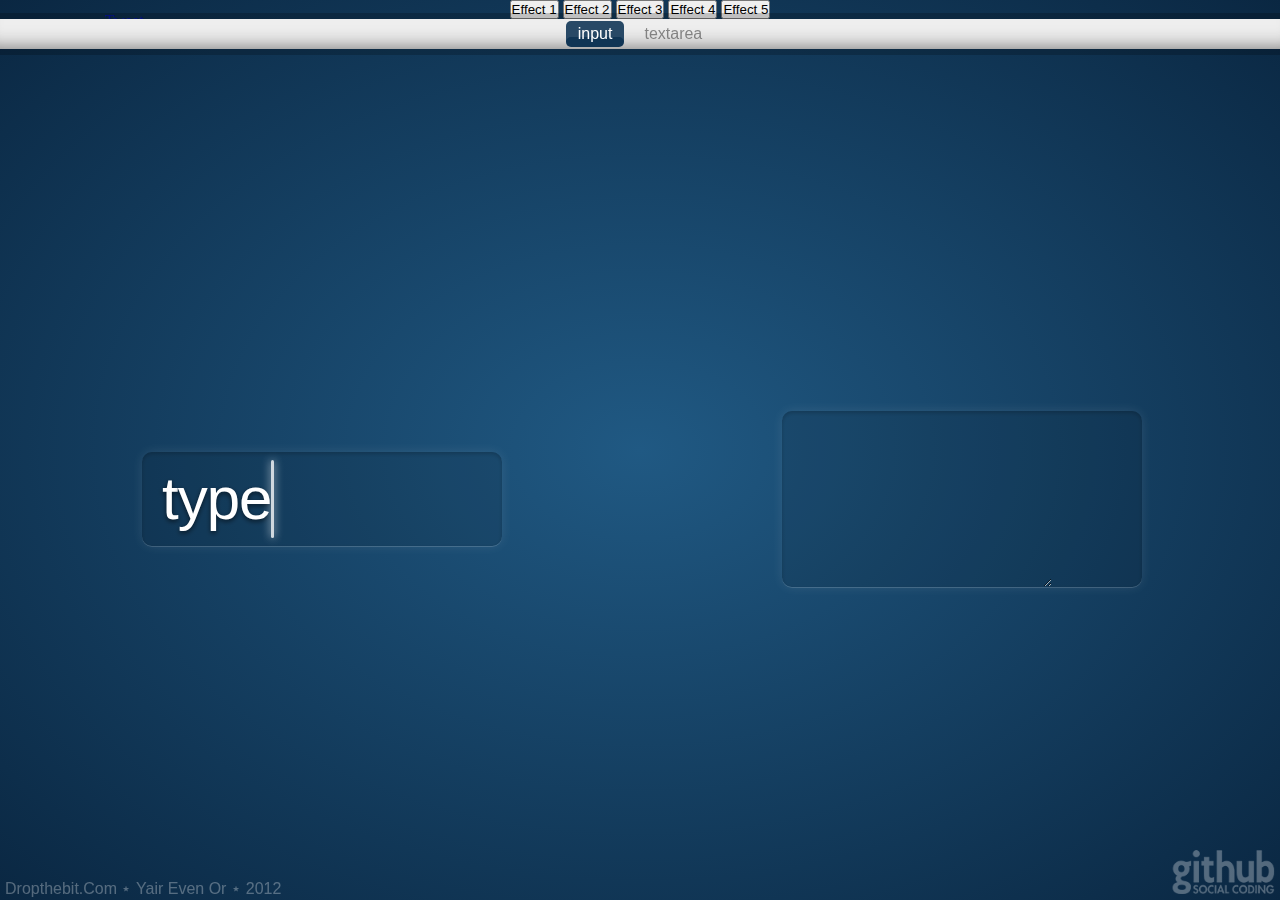
<file: Project/fancy/index.html>
<!DOCTYPE HTML>
<!-------------------------------------------/*
 *  Fancy Input
 *
 *  Copyright 2013, Yair Even Or
 *  https://dropthebit.com
 *
 *  Licensed under the MIT license:
 *  http://www.opensource.org/licenses/MIT
 */------------------------------------------>
<html lang="en">
<head>
	<!--[if IE]><meta http-equiv="X-UA-Compatible" content="IE=edge,chrome=1"><![endif]-->
	<meta charset="utf-8">
	<title>Fancy Input - CSS3 text typing effects for input fields</title>
	<meta name="description" content="Makes HTML input field typing fun with some CSS3 effects">
	<meta name="viewport" content="width=device-width">
	<link rel="shortcut icon" href="favicon.ico">
	<link rel="stylesheet" href="styles.css">
	<link rel="stylesheet" href="fancyInput.css">
	<!--[if lt IE 9]><script src="http://html5shim.googlecode.com/svn/trunk/html5.js"></script><![endif]-->
	<script src="//ajax.googleapis.com/ajax/libs/jquery/3.1.1/jquery.min.js"></script>
</head>
<body>
	<div id='wrap'>
		<header>
			<div class='social'></div>
			<menu>
				<button class='active'>Effect 1</button>
				<button>Effect 2</button>
				<button>Effect 3</button>
				<button>Effect 4</button>
				<button>Effect 5</button>
			</menu>
			<menu class='radio'>
				<label><input type='radio' value='input' name='type' /><span>input</span></label>
				<label><input type='radio' value='textarea' name='type' /><span>textarea</span></label>
				<div></div>
			</menu>
		</header>

		<div id='content'>
			<section class='input'>
				<div>
					<input type='text' placeholder='type something...'>
				</div>
			</section>
			<section class='textarea'>
				<div>
					<textarea cols='1'></textarea>
				</div>
			</section>
		</div>
		<a class='by' href='http://dropthebit.com'>dropthebit.com ⋆ Yair Even Or ⋆ 2012</a>
		<a class='git' title='Check it out on Github' href='https://github.com/yairEO/fancyInput'><img src="[data-uri]"></a>
	</div>
	<script src='fancyInput.js'></script>
	<script>
		// Capture TAB to switch between the Demo page views (input/textarea)
		(function(){
			var viewTogglers = $('menu.radio input');

			$(document).on('keydown', function(e){
				if( e.key == 'tab' || e.keyCode == 9 ){
					var $checked = viewTogglers.filter(':checked');
					var $next = viewTogglers.eq(viewTogglers.index($checked) + 1);
					if(!$next.length){
						$next = viewTogglers.first();
					}
					$next.prop("checked", true).change();

					return false;
				}
			});
		})();

		$('section :input').val('').fancyInput()[0].focus();

		// Everything below is only for the DEMO
		function init(str){
			var input = $('section input').val('')[0],
				s = 'type something... ✌'.split('').reverse(),
				len = s.length-1,
				e = $.Event('keypress');

				input.nextElementSibling.className = '';

			var	initInterval = setInterval(function(){
					if( s.length ){
						var c = s.pop();
						fancyInput.writer(c, input, len-s.length).setCaret(input);
						input.value += c;
						//e.charCode = c.charCodeAt(0);
						//input.trigger(e);

					}
					else clearInterval(initInterval);
			},150);
		}

		init();

		$('menu').on('click', 'button', toggleEffect);
		$('menu.radio').on('change', 'input', changeForm).find('input:first').prop('checked',true).trigger('change');

		// change effects
		function toggleEffect(num){
			var className = '';
				idx = $(this).index() + 1,
				$fancyInput = $('.fancyInput');

			if( idx > 1 )
				className = 'effect' + idx;

			$('#content').prop('class', className);
			$fancyInput.find(':input')[0].focus();

			$(this).addClass('active').siblings().removeClass('active');
		}

		function changeForm(e){
			// radio buttons stuff
			var page = this.value,
				highlight = $(e.delegateTarget).find('> div'),
				label = $(this.parentNode),
				marginLeft = parseInt( label.css('margin-left') , 10 ),
				xPos;

			highlight.css({'left':label.position().left + marginLeft, 'width':label.width() });

			// page change stuff
			xPos = '-' + label.index() * 50;
			$('#content').css( 'transform', 'translateX(' + xPos + '%)' );

			setTimeout(function(){
				$('#content').find('.' + page  + ' :input')[0].focus();
			}, 100);
		}

		// social sharing stuff
		setTimeout(addSocial,500);

		function addSocial(){
			// tweet button
			var tweeter = $('<a href="https://twitter.com/share" class="twitter-share-button">Tweet</a>');
			// facebook 'like' button
			var fbLike = $('<iframe class="fbLike" src="http://www.facebook.com/plugins/like.php?href=http%3A%2F%2Fdropthebit.com%2Fdemos%2Ffancy_input%2FfancyInput.html&amp;send=false&amp;layout=standard&amp;width=450&amp;show_faces=false&amp;font=arial&amp;action=like&amp;height=35&amp;colorscheme=light&amp;layout=button_count&amp;appId=2398652648"></iframe>');
			$('.social').append(fbLike, tweeter);

			!function(d,s,id){var js,fjs=d.getElementsByTagName(s)[0];if(!d.getElementById(id)){js=d.createElement(s);js.id=id;js.src="http://platform.twitter.com/widgets.js";fjs.parentNode.insertBefore(js,fjs);}}(document,"script","twitter-wjs");

			window.getComputedStyle(fbLike[0]).getPropertyValue('top');
			$('.social').addClass('show');
		};
	</script>
</body>
</html>
</file>
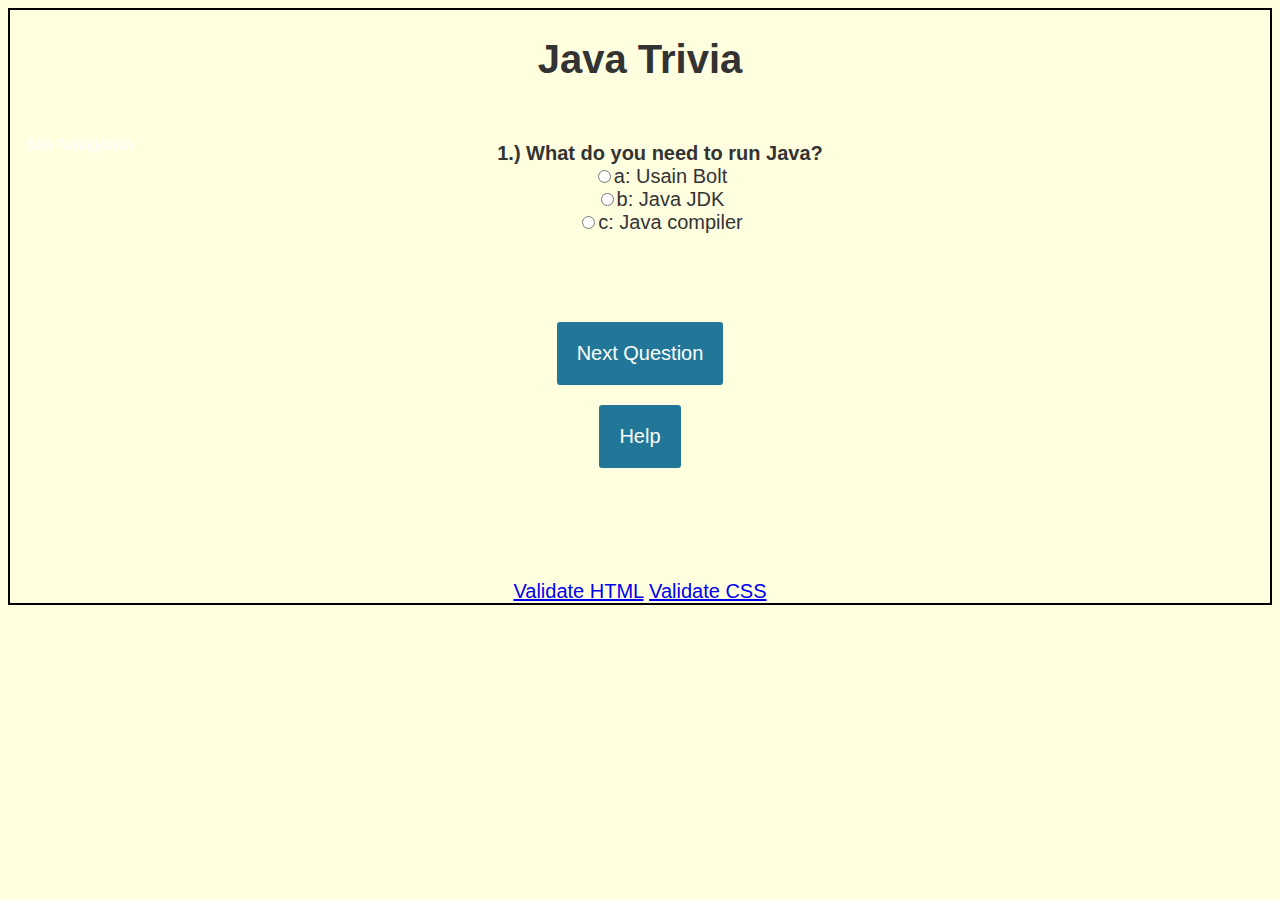
<file: Project/JavaTrivia.html>
<!doctype html>
<html lang="en">

<head>

    <title>Java Trivia - Game</title>
    <!-- Meta tag for keywords  -->
    <meta name="keywords" content="JavaTrivia" >
    <!-- Meta tag for description  -->
    <meta name="description" content="ITIS 3135 - Project" > <!--links -->
	<!-- Meta tag for character encoding  -->
    <meta charset="UTF-8">
    <!--External Stylesheet -->
    <link rel="stylesheet" type="text/css" href="JavaTrivia.css">
    <link rel="stylesheet" href="jquery-ui-1.12.1.custom/jquery-ui.min.css">
	<!-- JavaScript function declarations -->
  <script src="https://code.jquery.com/jquery-3.1.1.min.js"></script>
  <script src="jquery-ui-1.12.1.custom/jquery-ui.min.js"></script>
  <script src="JavaTrivia.js" defer></script> <!--deferred to allow loading of page-->
</head>

<body>
    <header>
		<h1>Java Trivia</h1>	
    </header>
    
	<main id="home">
        <div class="navbar"> <!-- nav bar and links below -->
  <div class="dropdown">
    <button class="dropbtn">Site Navigation 
      <i class="fa fa-caret-down"></i>
    </button>
    <div class="dropdown-content">
        <a href="index.html">Home</a>
        <a href="JavaTrivia.html">Java Trivia</a>
        <a href="info.html">Info</a>
        <a href="newsletter.html">Join the Club</a>
        <a href="support.html">Support</a>
    </div>
  </div> 
</div>
    <div class="quiz-container"> <!--container to hold quiz for formatting -->
    <div id="quiz"></div>
    </div>
    <button id="previous">Previous Question</button> <!--quiz buttons -->
    <button id="next">Next Question</button>
    <button id="submit">Get Results</button>
    <br>
    <button id="help">Help</button>
    		<div id="dialog" title="Help" style="display: none;">
					<p>This is a quiz designed to test your knowledge of
          basic Java principles. Select each answer you feel is
          correct, and use the "next" and "previous" buttons to navigate
          through the quiz. After you submit your results, you can go
          back to each individual question to see if you were correct.</p>
				</div>   		
    <div id="results"></div> <!--results div to show score -->
    
    <br>
    <br>
    <br>
    </main>
  
    
    
 

	<footer id="Validation"> <!-- validation links contained in footer -->
		<br/>
		<a href="https://validator.w3.org/check?uri=referer">Validate HTML</a> 
		<a href="https://jigsaw.w3.org/css-validator/check/referer">Validate CSS</a>
	</footer>
</body>
</html>
</file>
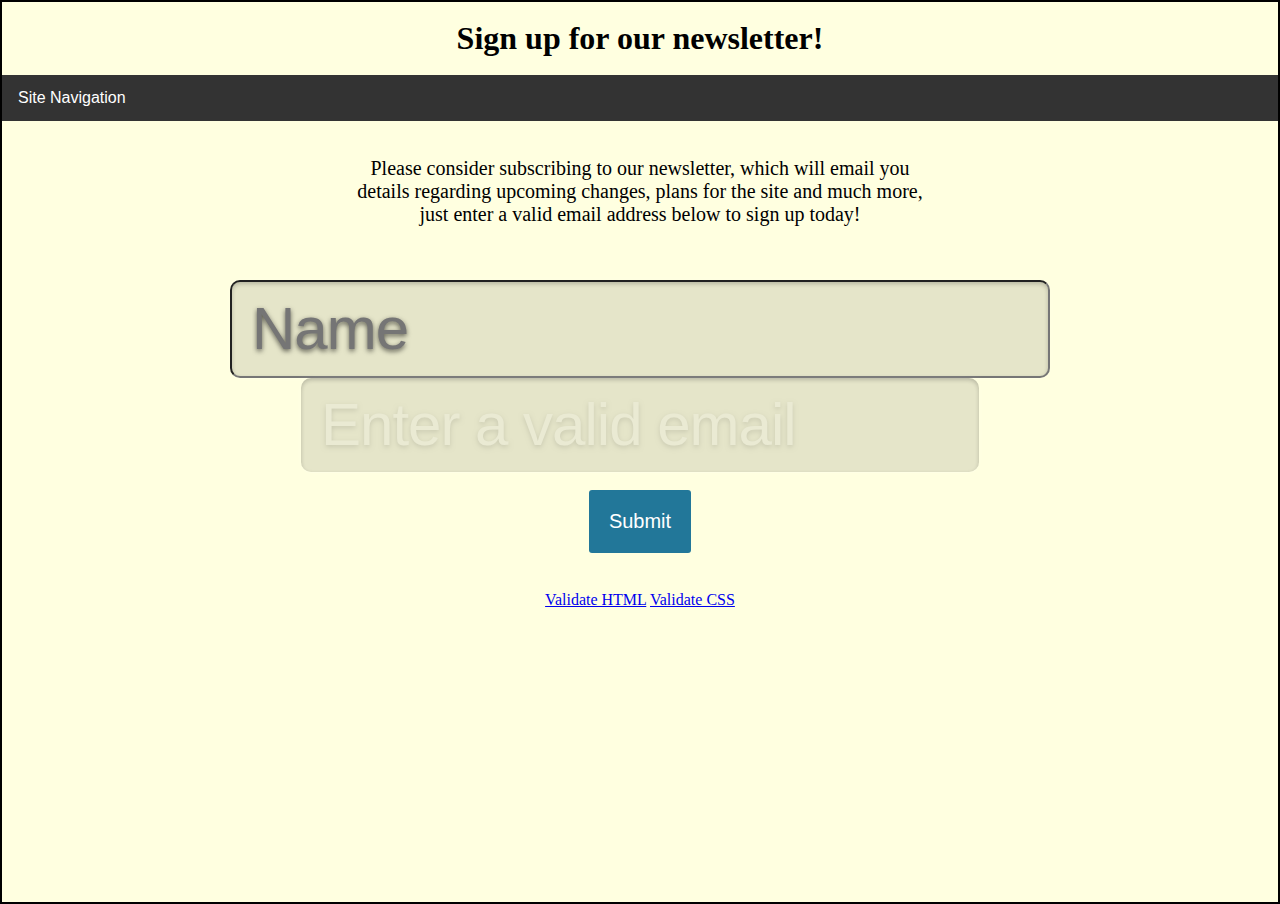
<file: Project/newsletter.html>
<!doctype html>
<html lang="en">

<head>

    <title>Java Trivia - newsletter</title>
    <!-- Meta tag for keywords  -->
    <meta name="keywords" content="JavaTrivia" >
    <!-- Meta tag for description  -->
    <meta name="description" content="ITIS 3135 - Project" > <!--links -->
	<!-- Meta tag for character encoding  -->
    <meta charset="UTF-8">
    <!--External Stylesheet -->
    <link rel="stylesheet" type="text/css" href="newsletter.css">
    <link rel="stylesheet" type="text/css" href="fancy/styles.css">
    <link rel="stylesheet" type="text/css" href="fancy/fancyInput.css">
    
	<!-- JavaScript function declarations -->
    <script src="https://code.jquery.com/jquery-1.8.2.min.js"></script>    
    <script src="fancy/fancyInput.js"></script>
    <script src="newsletter.js"></script>

 
</head>

<body>
    <header>
      <br>
		<h1 id="header">Sign up for our newsletter!</h1>
    <br>
    
    
    </header>
    
	<main id="home">
        <div class="navbar"> <!-- nav bar and links below -->
  <div class="dropdown">
    <button class="dropbtn">Site Navigation 
      <i class="fa fa-caret-down"></i>
    </button>
    <div class="dropdown-content">
        <a href="index.html">Home</a>
        <a href="JavaTrivia.html">Java Trivia</a>
        <a href="info.html">Info</a>
        <a href="newsletter.html">Join the Club</a>
        <a href="support.html">Support</a>
    </div>
  </div> 
</div>
	<br>
  <br>
    <p>Please consider subscribing to our newsletter, which will email you</p>
    <p>details regarding upcoming changes, plans for the site and much more,</p>
    <p>just enter a valid email address below to sign up today!</p>
		<br>
		<form method="POST"  name="emailform">
       <!--form for email submission -->
    <div class="background">
      <br>
      <br>
      <div class="effect1">
        <div id="containerFancy">
          <input type="text" id="input" name="name" class="fancyInput" placeholder="Name">
        </div>
       </div>
    </div>
    <div class="effect1">
      <div id="containerFancy">
    <input type="email" id="input" name="emailaddress" class="fancyInput2" placeholder="Enter a valid email" maxlength="25">
	</div>
    </div>
    <br>
    <input type="submit" id ="submit">
		</form>
  </main>

	<footer id="Validation"> <!-- validation links contained in footer -->
		<br/>
		<a href="https://validator.w3.org/check?uri=referer">Validate HTML</a> 
		<a href="https://jigsaw.w3.org/css-validator/check/referer">Validate CSS</a>
	</footer>
</body>
</html>
</file>
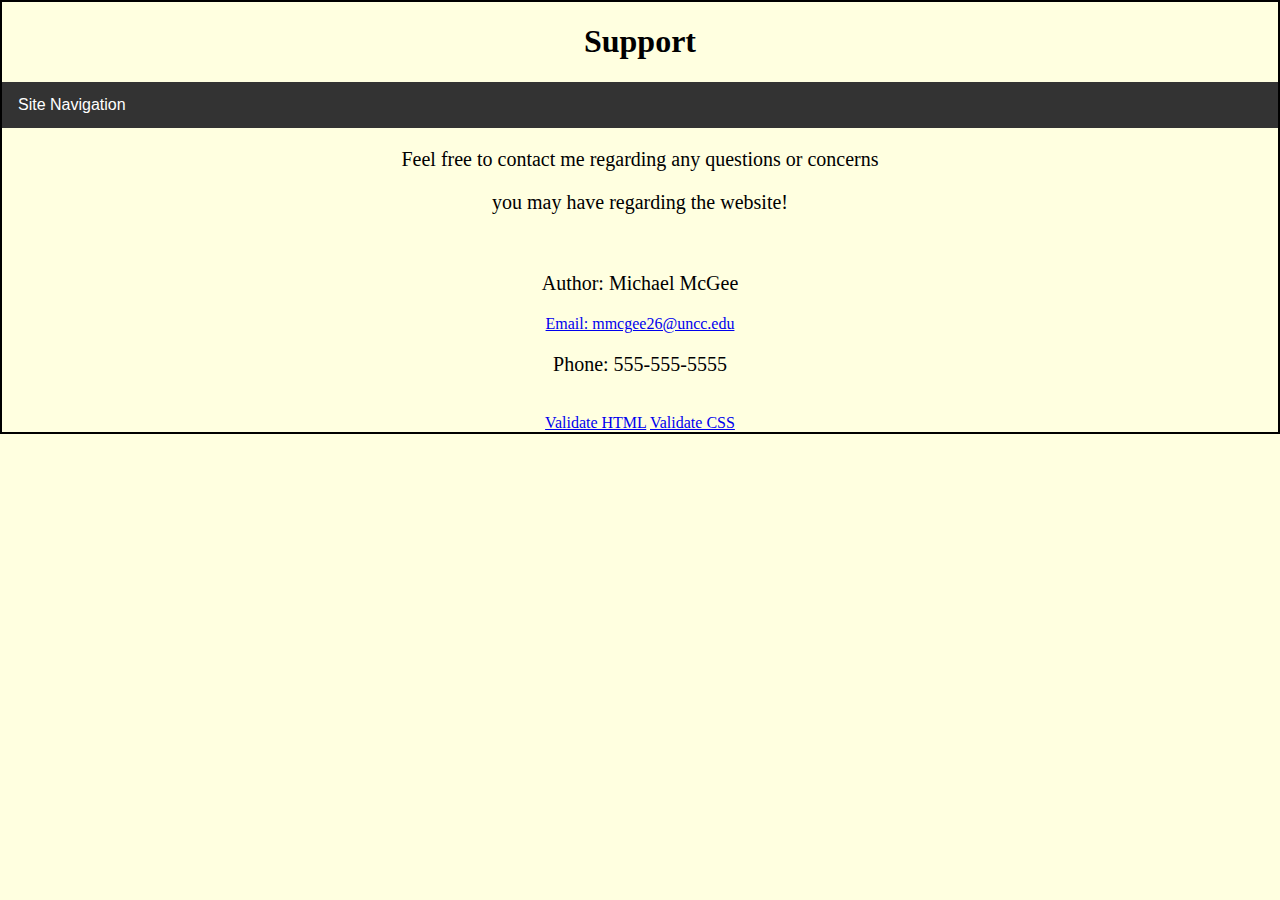
<file: Project/support.html>
<!doctype html>
<html lang="en">

<head>

    <title>Java Trivia - support</title>
    <!-- Meta tag for keywords  -->
    <meta name="keywords" content="JavaTrivia" >
    <!-- Meta tag for description  -->
    <meta name="description" content="ITIS 3135 - Project" > <!--links -->
	<!-- Meta tag for character encoding  -->
    <meta charset="UTF-8">
    <!--External Stylesheet -->
    <link rel="stylesheet" type="text/css" href="support.css">
	<!-- JavaScript function declarations -->
   <script src="https://code.jquery.com/jquery-3.1.1.min.js"></script>
   <script src="support.js"></script>
 
</head>

<body>
    <header>
		<h1>Support<h1>	
    </header>
    
	<main id="home">
        <div class="navbar"> <!-- nav bar and links below -->
  <div class="dropdown">
    <button class="dropbtn">Site Navigation 
      <i class="fa fa-caret-down"></i>
    </button>
    <div class="dropdown-content">
        <a href="index.html">Home</a>
        <a href="JavaTrivia.html">Java Trivia</a>
        <a href="info.html">Info</a>
        <a href="newsletter.html">Join the Club</a>
        <a href="support.html">Support</a>
    </div>
  </div> 
</div>
	<p>Feel free to contact me regarding any questions or concerns </p>
	<p>you may have regarding the website!</p>
	<br>
	
	<div id=author>
    
  </div>
  </main>

	<footer id="Validation"> <!-- validation links contained in footer -->
		<br/>
		<a href="https://validator.w3.org/check?uri=referer">Validate HTML</a> 
		<a href="https://jigsaw.w3.org/css-validator/check/referer">Validate CSS</a>
	</footer>
</body>
</html>
</file>
<file: Project/fancy/styles.css>
html{ height:100%; }
body{ height:100%; text-align:center; }
#wrap{ min-width:400px; height:100%; position:relative; background:-webkit-radial-gradient(#205983, #0A2742); background:radial-gradient(#205983, #0A2742); overflow:hidden; }

@font-face {
  font-family: 'Fjalla One';
  font-style: normal;
  font-weight: 400;
  src: local('Fjalla One'), local('FjallaOne-Regular'), url(http://themes.googleusercontent.com/static/fonts/fjallaone/v1/rxxXUYj4oZ6Q5oDJFtEd6hsxEYwM7FgeyaSgU71cLG0.woff) format('woff');
}

*{ margin:0; padding:0; }

/* body::before{ content:''; display:inline-block; height:100%; vertical-align:middle; } */
/*header{ position:absolute; z-index:999; top:0; left:0; width:100%; padding:10px 0; text-align:center; }
	header menu{ display:inline-block; vertical-align:top; overflow:hidden; margin:0 12px; border-radius:6px; box-shadow:0 0 0 6px rgba(0,0,0,0.2); }
		header menu button{ font-family:'Fjalla One', sans-serif; margin:0; cursor:pointer; color:#333; padding:6px 12px; text-shadow:0 1px #DDD; font-size:.9em; float:left; border:0; border-left:1px solid rgba(0,0,0,0.2); box-shadow:0 -20px 20px -20px #777 inset; -webkit-transition:.1s; transition:.1s; }
		header menu button:hover{ background-color:#CCC; }
		header menu button:first-child{ border:0; }
		header menu button.active{ background-color:#BBB; color:#000; box-shadow:0 1px 3px #111 inset; padding:7px 12px 6px; }
		*/
		menu.radio{ background:#EEE; box-shadow:0 -20px 20px -20px #666 inset, 0 0 0 6px rgba(0,0,0,.2); position:relative; }
			menu.radio > div{ position:absolute; top:2px; bottom:2px; border-radius:5px; left:0; z-index:1; background:#103555; box-shadow:0 16px 0 0 rgba(255,255,255,0.1) inset; -webkit-transition:0.2s ease-out; transition:0.2s ease-out; }
			menu.radio label{ display:inline-block; position:relative; z-index:2; margin:0 2px; }
			menu.radio span{ opacity:.5; color:#222; font-family:'Fjalla One', sans-serif; cursor:pointer; padding:6px 12px; display:inline-block; -webkit-transition:0.2s ease-out; transition:0.2s ease-out; }
			menu.radio :checked ~ span{ opacity:1; color:#FFF; }
			menu.radio label:hover span{ opacity:1; }
			menu.radio input{ display:none; }

	a.git, a.by{ position:absolute; bottom:2px; right:5px; -webkit-transform:scale(0.8); -webkit-transform-origin:100% 100%; transform:scale(0.8); transform-origin:100% 100%; opacity:0.3; -webkit-transition:0.3s cubic-bezier(0.055, 0.6, 0.2, 1); transition:0.3s cubic-bezier(0.055, 0.6, 0.2, 1); }
	a.git:hover, a.by:hover{ -webkit-transform:scale(1); transform:scale(1); opacity:1; }
		a.git img{  }

	a.by{ text-transform:capitalize; right:auto; left:5px; font-size:20px; color:#FFF; text-decoration:none; font-family:'Fjalla One', sans-serif; -webkit-transform-origin:0% 100%; transform-origin:0% 100%; }
	.social{ position:absolute; top:-15px; left:5px; -webkit-filter:blur(20px); opacity:0; -webkit-transition:1s ease-out; transition:.6s ease-out; }
	.social.show{ top:5px; opacity:1; -webkit-filter:none; }
	.fbLike{ height:21px; width:100px; border:none; }
	.twitter-share-button{  }
	.social > *{ opacity:.5; -webkit-transition:.2s ease-out; transition:.2s ease-out;  }
	.social > *:hover{ opacity:1; }

#content{ position:absolute; width:100%; height:100%; -webkit-transition:.6s cubic-bezier(0.02, 0.6, 0.2, 1); transition:.6s cubic-bezier(0.02, 0.6, 0.2, 1); }
	#content section{ width:50%; height:100%; float:left; }
	#content section::before{ content:''; display:inline-block; height:100%; vertical-align:middle; }

.fancyInput{ max-width:80%; min-width:50%; font-size:60px; color:#FFF; vertical-align:middle; line-height:1.3; overflow:hidden; text-align:left; box-shadow:0 1px 0 rgba(255,255,255,.15), 0 2px 4px rgba(0,0,0,.2) inset, 0 0 12px rgba(255,255,255,.1); padding:8px 20px; background:rgba(0,0,0,.1); border-radius:10px; }
.fancyInput.textarea{ line-height:normal; font-size:40px; max-width:50%; min-height:160px; max-height:40%; }
</file>
<file: Project/fancy/fancyInput.css>
@charset "IBM437";
@keyframes caret {
  50% {
    opacity: 0.1;
    transform: scaleY(0.8); } }

@-webkit-keyframes caret {
  50% {
    opacity: 0.1;
    -webkit-transform: scaleY(0.8); } }

.fancyInput {
  display: inline-block; 
  letter-spacing: -1px;
  text-shadow: 0 2px 5px rgba(0, 0, 0, 0.6);
  white-space: nowrap;
  width: auto;
  font-family: "Fjalla One", sans-serif;
  position: relative;
  /* only Caret which is  */
  /* lettes */
  /*.fancyInput > div span:last-of-type ~ br{ display:block; white-space:pre; }*/
  /*.fancyInput br:last-of-type + .caret{ position:static; display:inline-block; }*/
  /* text effects */ }
  .fancyInput ::-webkit-input-placeholder {
    color: transparent; }
  .fancyInput :-moz-placeholder {
    color: transparent; }
  .fancyInput ::-moz-placeholder {
    color: transparent; }
  .fancyInput :-ms-input-placeholder {
    color: transparent; }
  .fancyInput.textarea {
    white-space: normal;
    overflow: auto; }
  .fancyInput input, .fancyInput textarea {
    color: transparent;
    position: absolute;
    z-index: 2;
    width: 75%;
    border: 0;
    outline: 0;
    top: 0px;
    left: 0;
    background: none;
    padding: inherit;
    padding-bottom: 0;
    font-family: "Fjalla One", sans-serif;
    font-size: inherit;
    letter-spacing: -1px;
    -moz-box-sizing: border-box;
    -webkit-box-sizing: border-box; }
  .fancyInput input {
    top: 1px;
    left: -1px;
    padding-right: 0; }
  .fancyInput textarea {
    word-break: break-all;
    overflow: hidden;
    height: 100%; }
  .fancyInput > div {
    display: inline-block;
    position: relative; }
    .fancyInput > div:before {
      opacity: 0;
      left: -20px;
      content: attr(data-placeholder);
      position: absolute;
      transition: 0.3s ease-out; }
    .fancyInput > div.empty:before {
      opacity: 0.2;
      left: 0; }
  .fancyInput input:focus ~ div.empty:before {
    opacity: .1; }
  .fancyInput.textarea > div {
    width: 99.9%; }
  .fancyInput *:focus ~ .caret,
  .fancyInput *:focus ~ div .caret {
    opacity: .8;
    box-shadow: 0 0 8px #FFF;
    -webkit-animation: 0.4s 40ms caret infinite;
    animation: 0.4s 40ms caret infinite; }
  .fancyInput .caret {
    font-weight: normal;
    opacity: 0;
    display: inline-block;
    width: 3px;
    margin-left: -3px;
    background: #FFF;
    border-radius: 4px;
    -moz-user-select: none; }
  .fancyInput span:not(.deleted) ~ .caret {
    position: absolute;
    margin: 0; }
  .fancyInput > div span {
    -webkit-transition: 100ms cubic-bezier(0, 0.6, 0.55, 1.4);
    transition: 100ms cubic-bezier(0, 0.6, 0.55, 1.4);
    display: inline-block;
    position: relative; }
  .fancyInput > input[type=password] + div span:empty::after {
    content: '●';
    display: inline; }
  .fancyInput > div .deleted {
    opacity: 0;
    -webkit-transition: 140ms;
    transition: 140ms;
    -webkit-transform: translateX(12px);
    transform: translateX(12px); }
  .fancyInput > div span.state1 {
    -webkit-transform: translateY(-25px) rotateX(90deg);
    transform: translateY(-25px) rotateX(90deg); }
  .fancyInput > div span.state2 {
    -webkit-transform: translateY(25px) rotateX(90deg);
    transform: translateY(25px) rotateX(90deg); }

/* DEMO text effects */
.effect2 .fancyInput > div span.state1, .effect2 .fancyInput > div span.state2 {
  -webkit-transform: translateX(10px) scale(1.8);
  transform: translateX(10px) scale(1.8); }

.effect3 .fancyInput > div span {
  -webkit-transition: 200ms cubic-bezier(0, 0.6, 0.55, 1.4);
  transition: 200ms cubic-bezier(0, 0.6, 0.55, 1.4); }
  .effect3 .fancyInput > div span.state1, .effect3 .fancyInput > div span.state2 {
    opacity: 0;
    -webkit-transform: scale(0.4);
    transform: scale(0.4);
    -webkit-filter: blur(2px); }

.effect4 .fancyInput > div span {
  -webkit-transition-duration: 150ms;
  transition-duration: 150ms; }
  .effect4 .fancyInput > div span.state1, .effect4 .fancyInput > div span.state2 {
    opacity: 0;
    -webkit-transform: translateY(-60px);
    transform: translateY(-60px); }

.effect5 .fancyInput > div span {
  -webkit-transition-duration: 150ms;
  transition-duration: 150ms; }
  .effect5 .fancyInput > div span.state1, .effect5 .fancyInput > div span.state2 {
    opacity: 0;
    -webkit-transform: translateX(-30px);
    transform: translateX(-30px);
    opacity: 0; }
</file>
<file: Project/JavaTrivia.css>
/*ITIS 3135 Project css file*/


body{ /*styling for body*/
    font-size: 20px;
    font-family: sans-serif;
    color: #333;
    background-color: lightyellow;
    text-align: center;
    border: 2px solid black;
}
.question{ /*styling for each question */
    font-weight: 600;
}
.answers {/*styling for answers*/
  margin-bottom: 20px;
}
.answers label{
  display: block;
}
#submit{ /*styling for the submit button*/
    font-family: sans-serif;
    font-size: 20px;
    background-color: #279;
    color: #fff;
    border: 0px;
    border-radius: 3px;
    padding: 20px;
    cursor: pointer;
    margin-bottom: 20px;
}
#submit:hover{
    background-color: #38a;
}
#previous{     /*styling for previous button */
    font-family: sans-serif;
    font-size: 20px;
    background-color: #279;
    color: #fff;
    border: 0px;
    border-radius: 3px;
    padding: 20px;
    cursor: pointer;
    margin-bottom: 20px;
}
#previous:hover{
    background-color: #38a;
}
#next{/*styling for next button */
    font-family: sans-serif;
    font-size: 20px;
    background-color: #279;
    color: #fff;
    border: 0px;
    border-radius: 3px;
    padding: 20px;
    cursor: pointer;
    margin-bottom: 20px;
}
#next:hover{
    background-color: #38a;
}
#help{     /*styling for help button */
    font-family: sans-serif;
    font-size: 20px;
    background-color: #279;
    color: #fff;
    border: 0px;
    border-radius: 3px;
    padding: 20px;
    cursor: pointer;
    margin-bottom: 20px;
}
#help:hover{
    background-color: #38a;
}
.slide{ /*styling for the slides, this is important for pagination*/
  position: absolute;
  left: 20px;
  top: 20px;
  width: 100%;
  z-index: 0;
  opacity: 0;
  transition: opacity 0.5s;
}
.active-slide{ /*styling for the active slide, the one currently being shown*/
  opacity: 1;
  z-index: 1;
}
.quiz-container{ /*styling for the quiz container as a whole*/
  position: relative;
  height: 200px;
  margin-top: 40px;
}
p /*styling for p tags */
{
	font-size:20px;
}
img { /*styling for images, even though there arent any yet*/
	border: groove;
	border-width: 2px;
}




/* The dropdown container */
.dropdown {
  float: left;
  overflow: hidden;
}

/* Dropdown button */
.dropdown .dropbtn {
  font-size: 16px; 
  border: none;
  outline: none;
  color: white;
  padding: 14px 16px;
  background-color: inherit;
  font-family: inherit; /* Important for vertical align on mobile phones */
  margin: 0; /* Important for vertical align on mobile phones */
  
}

/* Add a red background color to navbar links on hover */
.navbar a:hover, .dropdown:hover .dropbtn {
  background-color: red;
}

/* Dropdown content (hidden by default) */
.dropdown-content {
  display: none;
  position: absolute;
  background-color: #f9f9f9;
  min-width: 160px;
  box-shadow: 0px 8px 16px 0px rgba(0,0,0,0.2);
  z-index: 2;
}

/* Links inside the dropdown */
.dropdown-content a {
  float: none;
  color: black;
  padding: 12px 16px;
  text-decoration: none;
  display: block;
  text-align: left;
}

/* Add a grey background color to dropdown links on hover */
.dropdown-content a:hover {
  background-color: #ddd;
}

/* Show the dropdown menu on hover */
.dropdown:hover .dropdown-content {
  display: block;
}
</file>
<file: Project/newsletter.css>
/*ITIS 3135 Project css file*/


body /*styling for body*/
{
	margin: 0 auto;
	border: 2px solid black;
	text-align: center;
	background-color: lightyellow;
	
}
#header{
	text-align: center;
}
p /*styling for p tags*/
{
	font-size:20px;
}
img { /*img formatting*/
	border: groove;
	border-width: 2px;
}
#submit{ /*styling for the submit button*/
    font-family: sans-serif;
    font-size: 20px;
    background-color: #279;
    color: #fff;
    border: 0px;
    border-radius: 3px;
    padding: 20px;
    cursor: pointer;
    margin-bottom: 20px;
}
#submit:hover{
    background-color: #38a;
}
/* Navbar container */
.navbar {
  overflow: hidden;
  background-color: #333;
  font-family: Arial;
}

/* Links inside the navbar */
.navbar a {
  float: left;
  font-size: 16px;
  color: white;
  text-align: center;
  padding: 14px 16px;
  text-decoration: none;
}

/* The dropdown container */
.dropdown {
  float: left;
  overflow: hidden;
}

/* Dropdown button */
.dropdown .dropbtn {
  font-size: 16px; 
  border: none;
  outline: none;
  color: white;
  padding: 14px 16px;
  background-color: inherit;
  font-family: inherit; /* Important for vertical align on mobile phones */
  margin: 0; /* Important for vertical align on mobile phones */
}

/* Add a red background color to navbar links on hover */
.navbar a:hover, .dropdown:hover .dropbtn {
  background-color: red;
}

/* Dropdown content (hidden by default) */
.dropdown-content {
  display: none;
  position: absolute;
  background-color: #f9f9f9;
  min-width: 160px;
  box-shadow: 0px 8px 16px 0px rgba(0,0,0,0.2);
  z-index: 1;
}

/* Links inside the dropdown */
.dropdown-content a {
  float: none;
  color: black;
  padding: 12px 16px;
  text-decoration: none;
  display: block;
  text-align: left;
}

/* Add a grey background color to dropdown links on hover */
.dropdown-content a:hover {
  background-color: #ddd;
}

/* Show the dropdown menu on hover */
.dropdown:hover .dropdown-content {
  display: block;
}
</file>
<file: Project/support.css>
/*ITIS 3135 Project css file*/


body /*styling for body*/
{
	margin: 0 auto;
	border: 2px solid black;
	text-align:center;
	background-color: lightyellow;
	
}
p /*for standard p tags*/
{
	font-size:20px;
}
img { /*img styling*/
	border: groove;
	border-width: 2px;
}
/* Navbar container */
.navbar {
  overflow: hidden;
  background-color: #333;
  font-family: Arial;
}

/* Links inside the navbar */
.navbar a {
  float: left;
  font-size: 16px;
  color: white;
  text-align: center;
  padding: 14px 16px;
  text-decoration: none;
}

/* The dropdown container */
.dropdown {
  float: left;
  overflow: hidden;
}

/* Dropdown button */
.dropdown .dropbtn {
  font-size: 16px; 
  border: none;
  outline: none;
  color: white;
  padding: 14px 16px;
  background-color: inherit;
  font-family: inherit; /* Important for vertical align on mobile phones */
  margin: 0; /* Important for vertical align on mobile phones */
}

/* Add a red background color to navbar links on hover */
.navbar a:hover, .dropdown:hover .dropbtn {
  background-color: red;
}

/* Dropdown content (hidden by default) */
.dropdown-content {
  display: none;
  position: absolute;
  background-color: #f9f9f9;
  min-width: 160px;
  box-shadow: 0px 8px 16px 0px rgba(0,0,0,0.2);
  z-index: 1;
}

/* Links inside the dropdown */
.dropdown-content a {
  float: none;
  color: black;
  padding: 12px 16px;
  text-decoration: none;
  display: block;
  text-align: left;
}

/* Add a grey background color to dropdown links on hover */
.dropdown-content a:hover {
  background-color: #ddd;
}

/* Show the dropdown menu on hover */
.dropdown:hover .dropdown-content {
  display: block;
}
</file>
